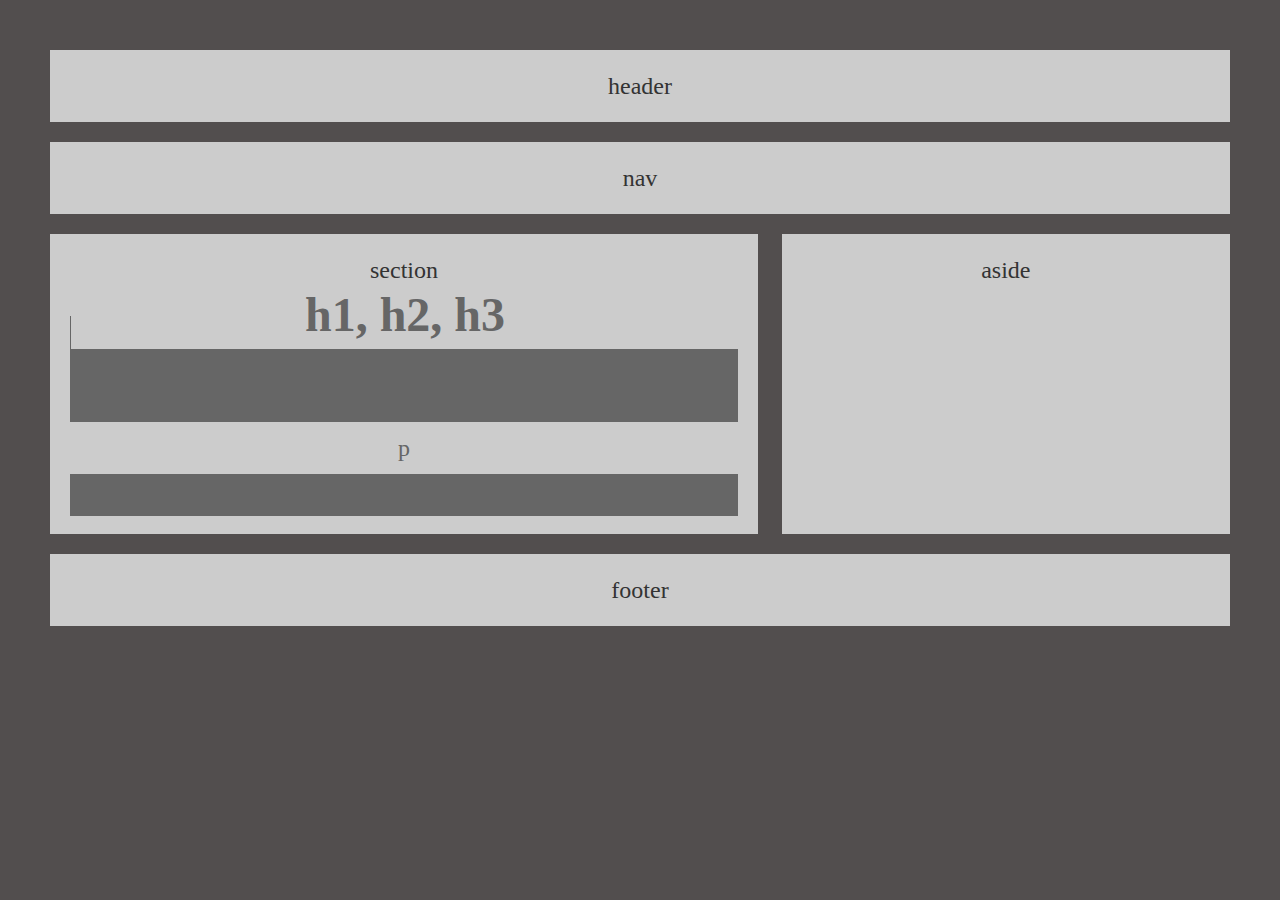
<file: Homework_1/easierhw1.html>
<!DOCTYPE html>
<html lang="en-us">

<head>
  <meta charset="UTF-8">
  <title>Easier HW1 Assignment</title>
  <link rel="stylesheet" type="text/css" href="easierhw1.css">
</head>

<body>
    <header>header</header>

    <nav>nav</nav>

    <section id=left>
      section
        <article>
          article
          <h1>h1, h2, h3</h1>
          <p>p</p>
        </article>
    </section>

    <aside id=right>
      aside
    </aside>

    <footer>footer</footer>

</body>

</html>
</file>
<file: Homework_1/easierhw1.css>
* {
  box-sizing:border-box;
  text-align:center}
  
  body {
    font-size: 24px;
    line-height: 32px;
    background: rgb(82, 78, 78);
    margin:50px;
  }

  header {
    padding: 20px;
    margin-bottom: 20px;
    color: #333;
    background: #ccc;
  }

  nav {
    padding: 20px;
    margin-bottom: 20px;
    color: #333;
    background: #ccc;
  }

  section {
    float:left;
    padding: 20px;
    margin-bottom: 20px;
    height:300px;
    width:60%;
    color: #333;
    background: #ccc;
  }

  article {
    margin-top: 30px;
    height:200px;
    width:100%;
    color:#ccc;
    background:#666;
  } 
  
  h1 {
    margin:1px;
    height:50px;
    width:100%;
    color:#666;
    background:#ccc;
    position:relative;
    bottom:50px;
  } 

  p {
    padding:10px;
    width:100%;
    position:relative;
    bottom:1px;
    color:#666;
    background:#ccc;
  }  

  aside {
    float:right;
    padding: 20px;
    margin-bottom: 20px;
    height:300px;
    width:38%;
    color: #333;
    background: #ccc;
  }

  footer {
    padding: 20px;
    margin-bottom: 20px;
    color: #333;
    background: #ccc;
    clear:both;
  }
</file>
